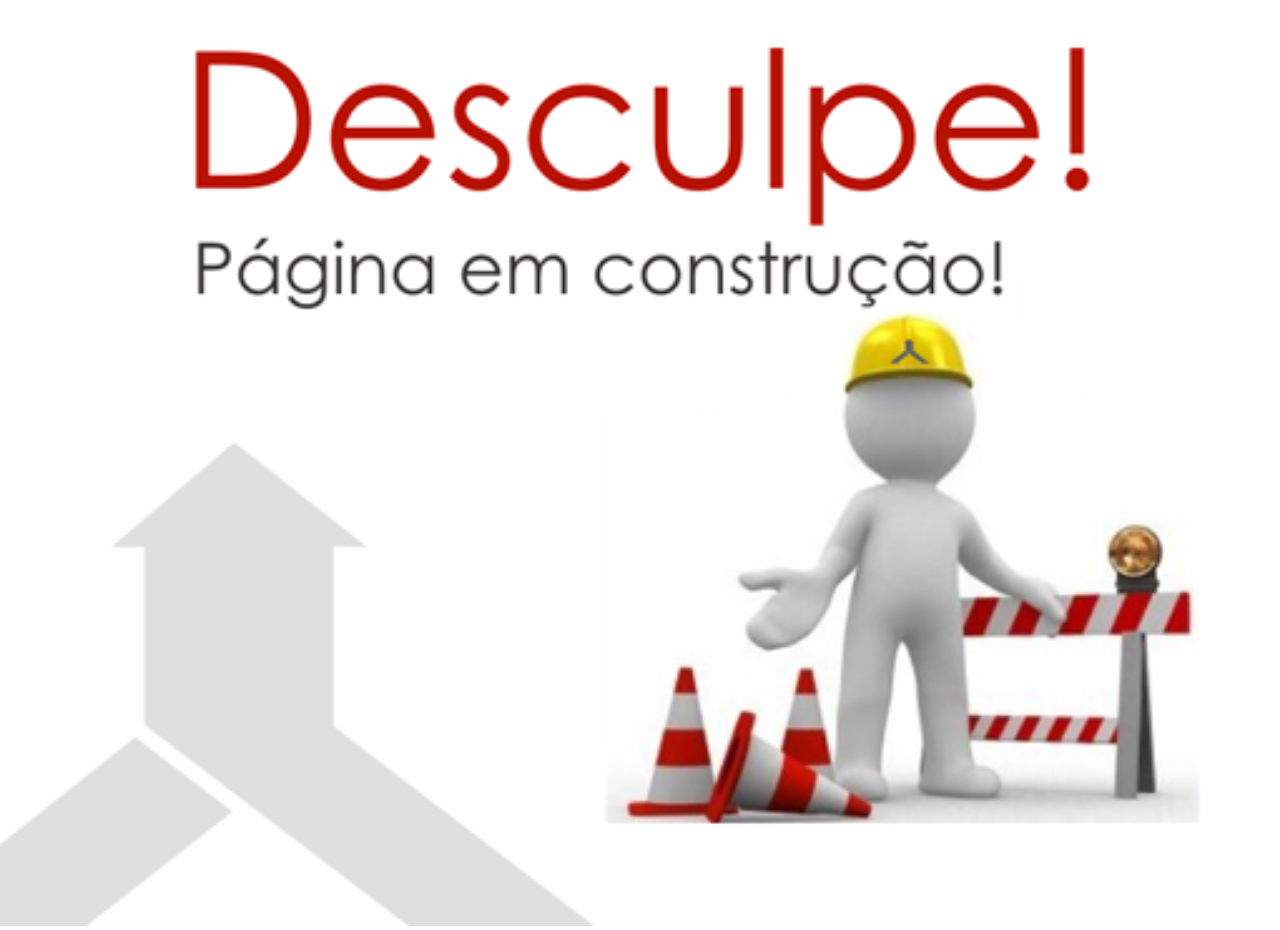
<file: nossos-servicos.html>
<!DOCTYPE html>
<html lang="en">
  <head>
    <meta charset="UTF-8" />
    <meta name="viewport" content="width=device-width, initial-scale=1.0" />
    <link rel="stylesheet" href="./style-servicos.css" />
    <title>Serviços - Mario Brothers</title>
  </head>
  <body>
    <img src="./img/page-construction.png" alt="page under construction" />
  </body>
</html>
</file>
<file: style-servicos.css>
* {
  margin: 0;
  padding: 0;
  box-sizing: border-box;
}

img {
  width: 100%;
}
</file>
